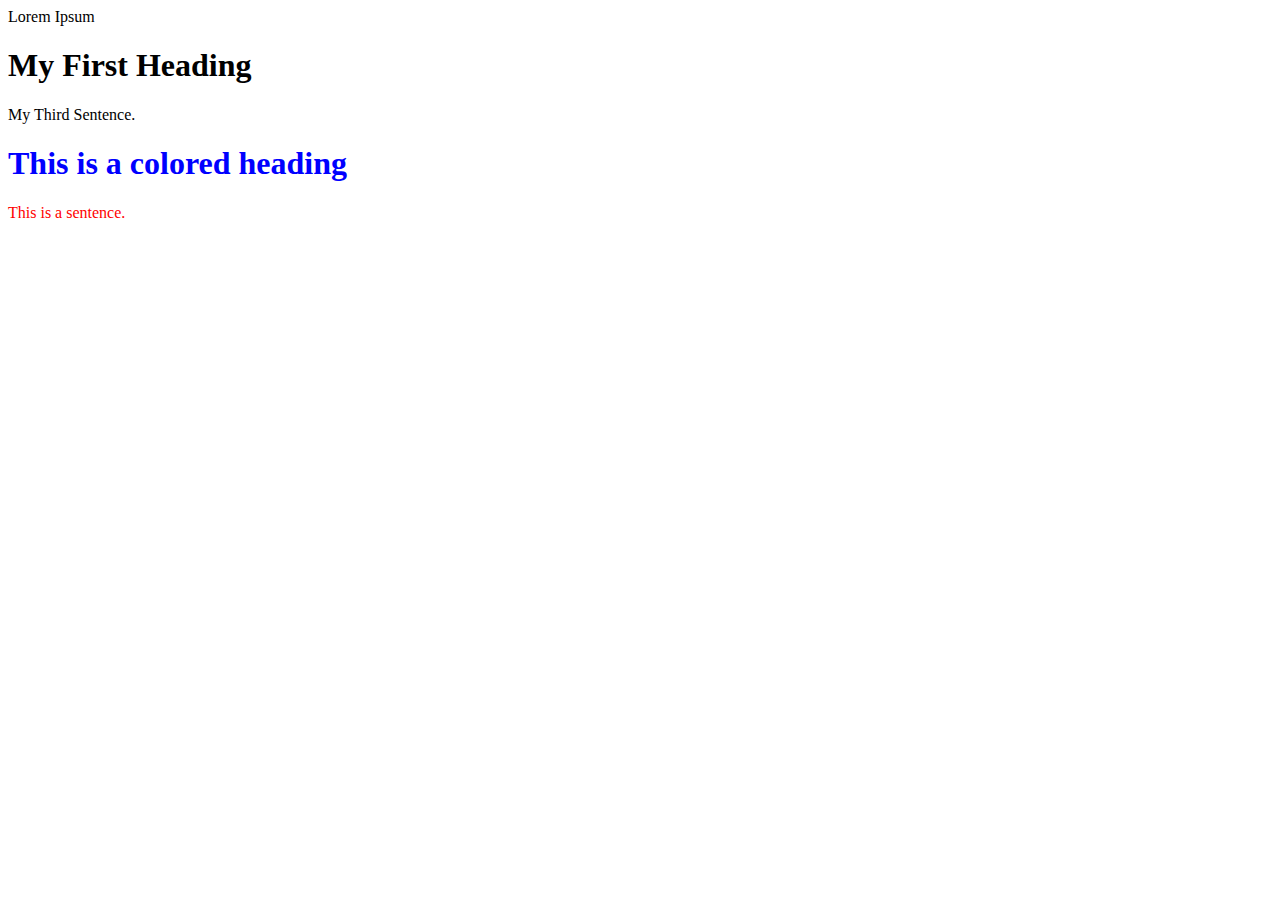
<file: Index.html>
<!DOCTYPE html>
<html>
<body>
Lorem Ipsum
<h1>My First Heading</h1>

<p>My Third Sentence.</p>

<h1 style="color:blue;">This is a colored heading</h1>
<p style="color:red;">This is a sentence.</p>

</body>
</html>
</file>
